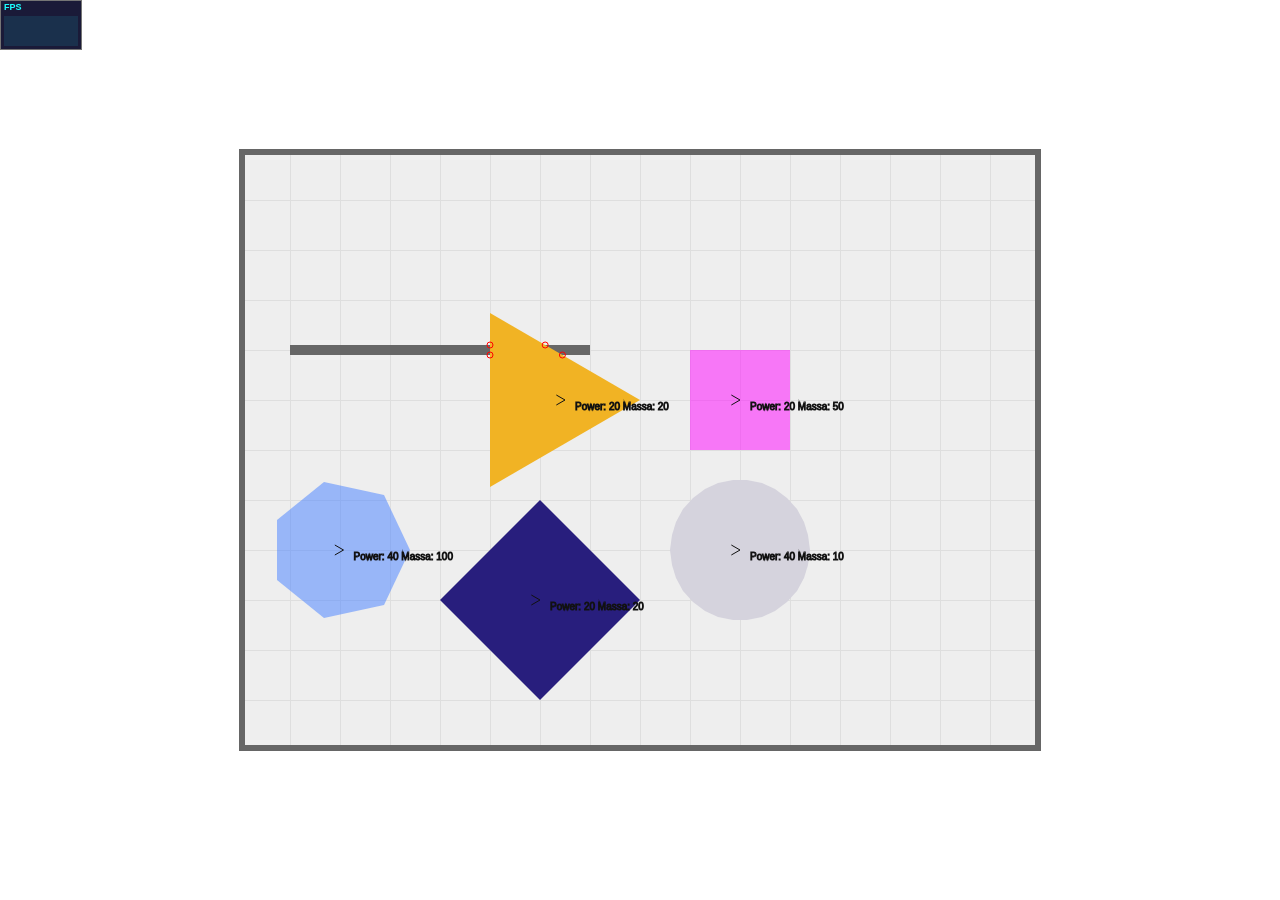
<file: index.html>
<!DOCTYPE html>
<html lang="en">
<head>
    <meta charset="UTF-8">
    <title>Title</title>
    <link rel="stylesheet" href="style.css">
    <script src="Stats.js"></script>
    <script src="Canvas.js"></script>
    <script src="Point.js"></script>
    <script src="Segment.js"></script>
    <script src="Figure.js"></script>
    <script src="Rectangle.js"></script>
    <script src="Circle.js"></script>
    <script src="Main.js"></script>
</head>
<body>
    <div id="game">
        <canvas id="canvas" width="800" height="600"></canvas>
    </div>
</body>
</html>
</file>
<file: style.css>
*{
    margin: 0;
    padding: 0;
}
#game{
    display: flex;
    justify-content: center;
    align-items: center;
    height: 100vh;
    width: 100%;
}
canvas{
    border: 1px solid #666;
    background: #eeeeee;
}
</file>
